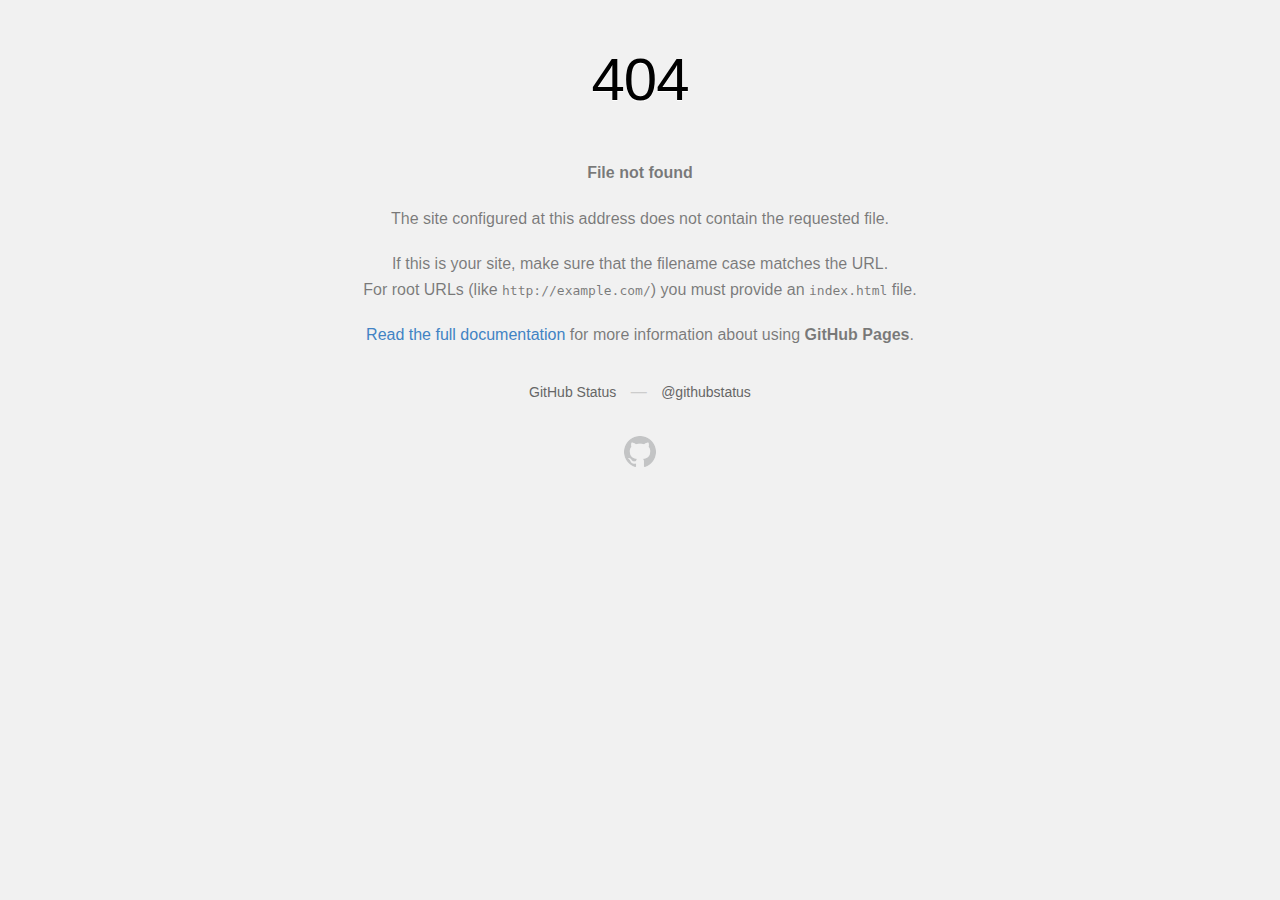
<file: img/loading.html>
<!DOCTYPE html>
<html>
  <head>
    <meta http-equiv="Content-type" content="text/html; charset=utf-8">
    <meta http-equiv="Content-Security-Policy" content="default-src 'none'; style-src 'unsafe-inline'; img-src data:; connect-src 'self'">
    <title>Page not found &middot; GitHub Pages</title>
    <style type="text/css" media="screen">
      body {
        background-color: #f1f1f1;
        margin: 0;
        font-family: "Helvetica Neue", Helvetica, Arial, sans-serif;
      }

      .container { margin: 50px auto 40px auto; width: 600px; text-align: center; }

      a { color: #4183c4; text-decoration: none; }
      a:hover { text-decoration: underline; }

      h1 { width: 800px; position:relative; left: -100px; letter-spacing: -1px; line-height: 60px; font-size: 60px; font-weight: 100; margin: 0px 0 50px 0; text-shadow: 0 1px 0 #fff; }
      p { color: rgba(0, 0, 0, 0.5); margin: 20px 0; line-height: 1.6; }

      ul { list-style: none; margin: 25px 0; padding: 0; }
      li { display: table-cell; font-weight: bold; width: 1%; }

      .logo { display: inline-block; margin-top: 35px; }
      .logo-img-2x { display: none; }
      @media
      only screen and (-webkit-min-device-pixel-ratio: 2),
      only screen and (   min--moz-device-pixel-ratio: 2),
      only screen and (     -o-min-device-pixel-ratio: 2/1),
      only screen and (        min-device-pixel-ratio: 2),
      only screen and (                min-resolution: 192dpi),
      only screen and (                min-resolution: 2dppx) {
        .logo-img-1x { display: none; }
        .logo-img-2x { display: inline-block; }
      }

      #suggestions {
        margin-top: 35px;
        color: #ccc;
      }
      #suggestions a {
        color: #666666;
        font-weight: 200;
        font-size: 14px;
        margin: 0 10px;
      }

    </style>
  </head>
  <body>

    <div class="container">

      <h1>404</h1>
      <p><strong>File not found</strong></p>

      <p>
        The site configured at this address does not
        contain the requested file.
      </p>

      <p>
        If this is your site, make sure that the filename case matches the URL.<br>
        For root URLs (like <code>http://example.com/</code>) you must provide an
        <code>index.html</code> file.
      </p>

      <p>
        <a href="https://help.github.com/pages/">Read the full documentation</a>
        for more information about using <strong>GitHub Pages</strong>.
      </p>

      <div id="suggestions">
        <a href="https://githubstatus.com">GitHub Status</a> &mdash;
        <a href="https://twitter.com/githubstatus">@githubstatus</a>
      </div>

      <a href="/" class="logo logo-img-1x">
        <img width="32" height="32" title="" alt="" src="[data-uri]">
      </a>

      <a href="/" class="logo logo-img-2x">
        <img width="32" height="32" title="" alt="" src="[data-uri]">
      </a>
    </div>
  </body>
</html>
</file>
